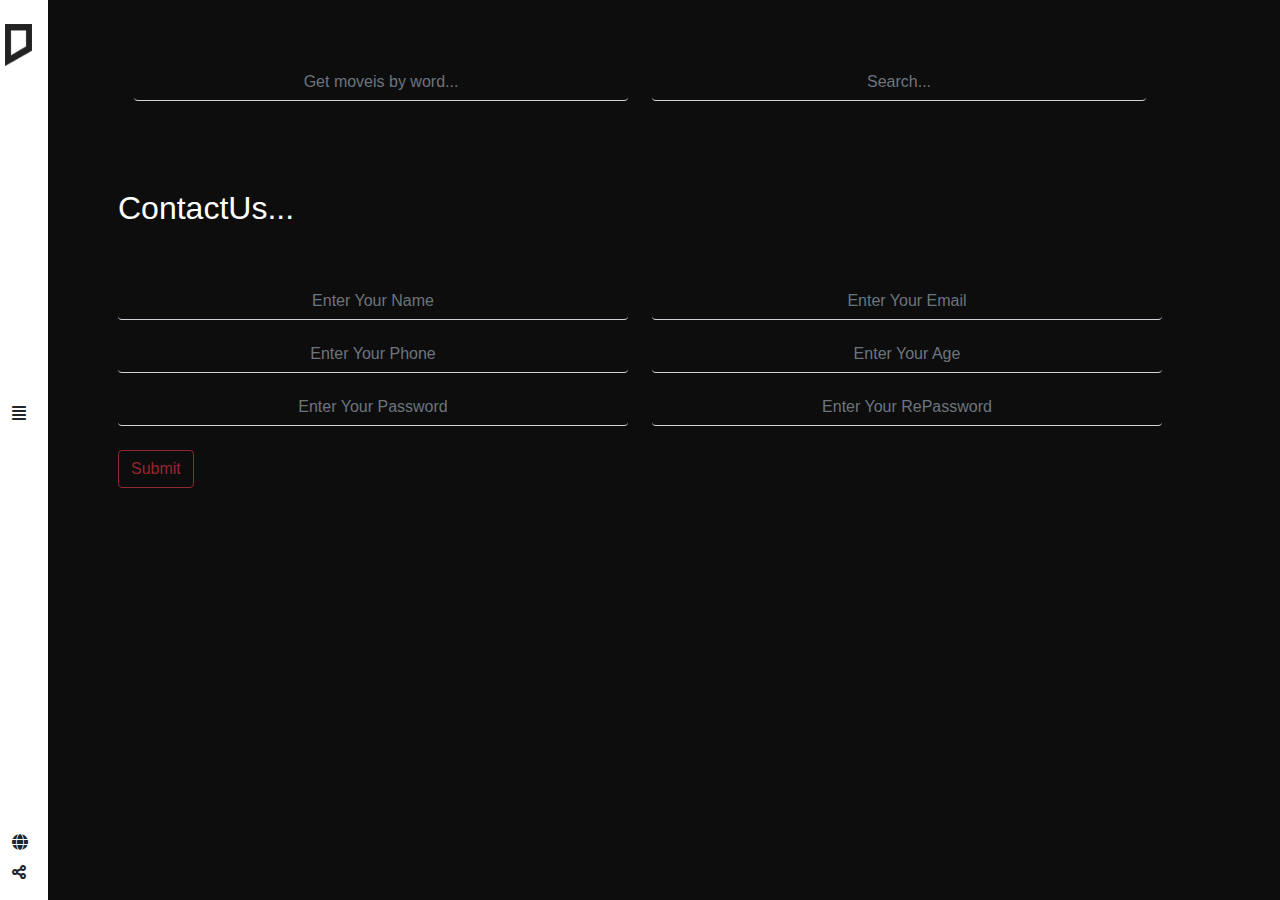
<file: EXAM2/index.html>
<html>
    <head>
        <link rel="stylesheet" href="css/bootstrap.min.css">
        <link rel="stylesheet" href="css/style.css">
        <link rel="stylesheet" href="css/all.min.css">

    </head>

    <body>

        <section id="enter1"  class="position-fixed indexx">
            <div class=" ">
            <div class="row bg-black " >
                <div id="divwidthh" class="col-md-10 position-relative  " style="height: 100vh; width: 250px;">

                    <div class="ms-4">
                   
                        <h6 class="text-white  fw-light mt-4"> <a id="nowP" class="text-decoration-none text-white hOne" href="#"> Now playing </a></h6>
                        <h6 class="text-white  fw-light mt-4"> <a  id="Popular" class="text-decoration-none text-white hTwo" href="#"> Popular </a></h6>
                        <h6  class="text-white  fw-light mt-4"> <a id="topRetad" class="text-decoration-none text-white hThree" href="#"> Top Rated </a></h6>
                        <h6 class="text-white  fw-light mt-4"> <a id="treand" class="text-decoration-none text-white hFour" href="#"> Trending </a></h6>
                        <h6 class="text-white  fw-light mt-4"> <a id="upC" class="text-decoration-none text-white hFive" href="#"> Upcoming </a></h6>
                        <h6 id="contactUs" class="text-white  fw-light mt-4 "> <a class="text-decoration-none text-white hSex" href="#contactUs"> Contact Us </a></h6>

                    </div>


                    <div class="position-absolute pos text-white fw-light ms-3 " >
                        <i class="fab fa-facebook-f ms-3 point " ></i>
                        <i class="fab fa-twitter ms-2  point "></i>
                        <i class="fas fa-globe ms-2 point "></i> 
                        <p class="mt-3">Copyright Â© 2019 All Rights Reserved.</p>
                    </div>
                  
                      
                    
                </div>
                <div class="col bg-white text-center  position-relative" style="width:60px !important ;" >
                    <div  class="mt-4"><img src="images/logo.png" class="w-75" alt=""></div>
                    <div id="enterr" class="position-absolute first"> <i  class="fa fa-align-justify"></i> </div>
                    <div class="position-absolute second"> <i class="fas fa-globe"></i> </div>     
                    <div class="position-absolute third ">  <i class="fas fa-share-alt"></i> </div>
                </div>
            </div>
        </div>
        </section>
        

       <section>
        <div class="container p-5 "  >
            <div class="row  p-3">
                <div class="col "> <input class="form-control def-inp text-center" type="text" placeholder="Get moveis by word..." > </div>
                <div  class="col"> <input id="searchInput"  class="form-control def-inp text-center" type="text" placeholder="Search..."> </div>
            </div>
        </div>
       </section>

       <section>
        <div class="container">
            <div class="row gy-4" id="demo">
             
              
            </div>
        </div>
       </section>

       <section>
        <div class="container p-5">
            <h2 class="text-white fw-light">ContactUs...</h2>
            
            <div class="row pt-5">
                <div class="col "> <input id="nameInp" class="form-control def-inp text-center" type="text" placeholder="Enter Your Name" >
                    <div class="alert alert-danger d-none " id="nameAlert" role="alert" > Your Name is not valid</div>
                </div>
                
                
                <div class="col"> <input id="emailInp" class="form-control def-inp text-center" type="text" placeholder="Enter Your Email">
                    <div class="alert alert-danger d-none " id="emailAlert" role="alert" > entre valid email</div>
                </div>
            </div>
            <div class="row pt-3 ">
                <div class="col "> <input id="phoneInp" class="form-control def-inp text-center" type="text" placeholder="Enter Your Phone" > 
                    <div class="alert alert-danger d-none " id="phoneAlert" role="alert" > entre valid phone</div>
                </div>
                <div class="col"> <input id="ageInp" class="form-control def-inp text-center" type="text" placeholder="Enter Your Age"> 
                    <div class="alert alert-danger d-none " id="ageAlert" role="alert" > entre valid Age</div>
                </div>
            </div>
            <div class="row pt-3 pb-4">
                <div class="col "> <input id="passwordInp" class="form-control def-inp text-center" type="text" placeholder="Enter Your Password" >
                    <div class="alert alert-danger d-none " id="passwordAlert" role="alert" > entre valid password Minimum eight characters, at least one letter and one number:</div>
                </div>
                <div class="col"> <input id="repassInp" class="form-control def-inp text-center" type="text" placeholder="Enter Your RePassword"> 
                    <div class="alert alert-danger d-none " id="repassAlert" role="alert" > entre valid Repassword</div>
                </div>
            </div>

            <button id="addBtn" disabled class="btn btn-outline-danger" > Submit</button>
        </div>
       </section>

        <script src="js/jquery-3.6.0.min.js"></script>
        <script src="js/main.js"></script>
    </body>
</html>
</file>
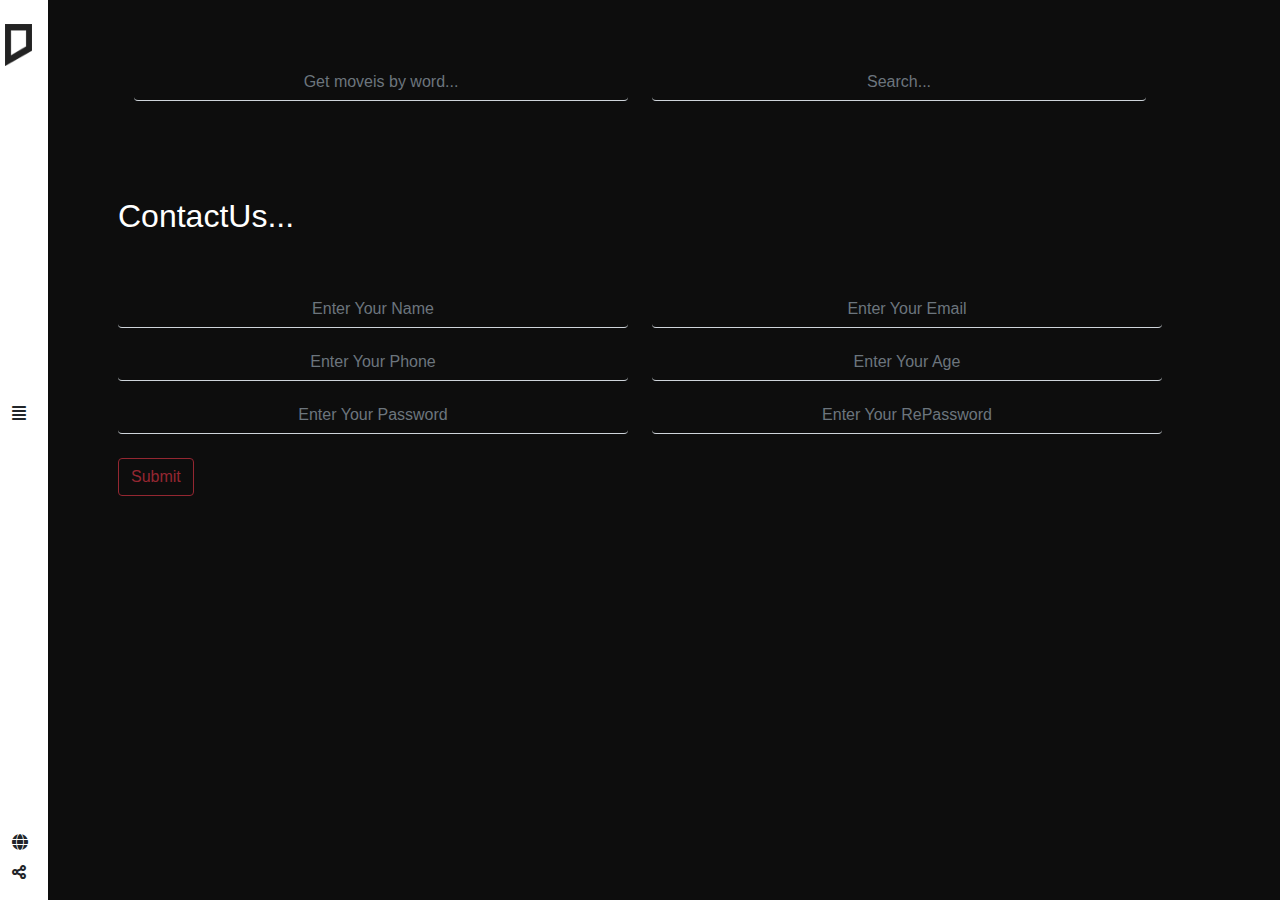
<file: EXAM2/indexPopular.html>
<html>
    <head>
        <link rel="stylesheet" href="css/bootstrap.min.css">
        <link rel="stylesheet" href="css/style.css">
        <link rel="stylesheet" href="css/all.min.css">

    </head>

    <body>

        <section id="enter1"  class="position-fixed indexx">
            <div class=" ">
            <div class="row bg-black " >
                <div id="divwidthh" class="col-md-10 position-relative  " style="height: 100vh; width: 250px;">

                    <div class="ms-4">
                   
                        <h6 class="text-white  fw-light mt-4"> <a class="text-decoration-none text-white hOne" href="index.html"> Now playing </a></h6>
                        <h6 id="Popular" class="text-white  fw-light mt-4"> <a class="text-decoration-none text-white hTwo" href="indexPopular.html"> Popular </a></h6>
                        <h6 id="topRetad" class="text-white  fw-light mt-4"> <a class="text-decoration-none text-white hThree" href="indexTop.html"> Top Rated </a></h6>
                        <h6 class="text-white  fw-light mt-4"> <a class="text-decoration-none text-white hFour" href=""> Trending </a></h6>
                        <h6 class="text-white  fw-light mt-4"> <a class="text-decoration-none text-white hFive" href=""> Upcoming </a></h6>
                        <h6 class="text-white  fw-light mt-4 "> <a class="text-decoration-none text-white hSex" href="https://www.youtube.com/watch?v=UwxGW1NhSvY"> Contact Us </a></h6>

                    </div>


                    <div class="position-absolute pos text-white fw-light ms-3 " >
                        <i class="fab fa-facebook-f ms-3 point " ></i>
                        <i class="fab fa-twitter ms-2  point "></i>
                        <i class="fas fa-globe ms-2 point "></i> 
                        <p class="mt-3">Copyright Â© 2019 All Rights Reserved.</p>
                    </div>
                  
                      
                    
                </div>
                <div class="col bg-white text-center  position-relative" style="width:60px !important ;" >
                    <div  class="mt-4"><img src="images/logo.png" class="w-75" alt=""></div>
                    <div id="enterr" class="position-absolute first"> <i  class="fa fa-align-justify"></i> </div>
                    <div class="position-absolute second"> <i class="fas fa-globe"></i> </div>     
                    <div class="position-absolute third ">  <i class="fas fa-share-alt"></i> </div>
                </div>
            </div>
        </div>
        </section>
        

       <section>
        <div class="container p-5 "  >
            <div class="row  p-3">
                <div class="col "> <input class="form-control def-inp text-center" type="text" placeholder="Get moveis by word..." > </div>
                <div id="searchInput" class="col"> <input class="form-control def-inp text-center" type="text" placeholder="Search..."> </div>
            </div>
        </div>
       </section>

       <section>
        <div class="container">
            <div class="row gy-3" id="demo">
             
              
            </div>
        </div>
       </section>

       <section>
        <div class="container p-5">
            <h2 class="text-white fw-light">ContactUs...</h2>
            
            <div class="row pt-5">
                <div class="col "> <input class="form-control def-inp text-center" type="text" placeholder="Enter Your Name" > </div>
                <div class="col"> <input class="form-control def-inp text-center" type="text" placeholder="Enter Your Email"> </div>
            </div>
            <div class="row pt-3 ">
                <div class="col "> <input class="form-control def-inp text-center" type="text" placeholder="Enter Your Phone" > </div>
                <div class="col"> <input class="form-control def-inp text-center" type="text" placeholder="Enter Your Age"> </div>
            </div>
            <div class="row pt-3 pb-4">
                <div class="col "> <input class="form-control def-inp text-center" type="text" placeholder="Enter Your Password" > </div>
                <div class="col"> <input class="form-control def-inp text-center" type="text" placeholder="Enter Your RePassword"> </div>
            </div>

            <button disabled class="btn btn-outline-danger " > Submit</button>
        </div>
       </section>


        <script src="js/jquery-3.6.0.min.js"></script>
        <script src="js/main.js"></script>
    </body>
</html>
</file>
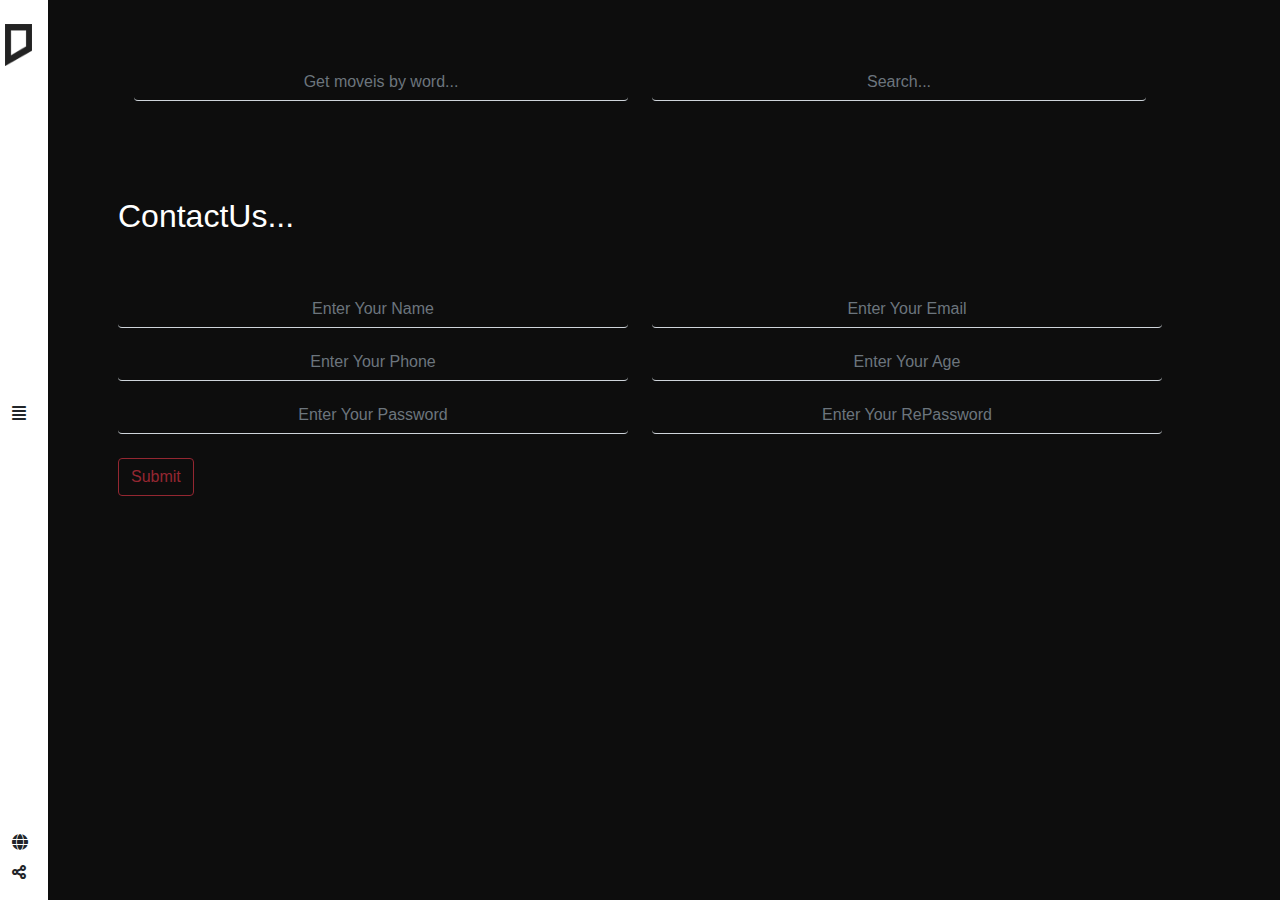
<file: EXAM2/indexTop.html>
<html>
    <head>
        <link rel="stylesheet" href="css/bootstrap.min.css">
        <link rel="stylesheet" href="css/style.css">
        <link rel="stylesheet" href="css/all.min.css">

    </head>

    <body>

        <section id="enter1"  class="position-fixed indexx">
            <div class=" ">
            <div class="row bg-black " >
                <div id="divwidthh" class="col-md-10 position-relative  " style="height: 100vh; width: 250px;">

                    <div class="ms-4">
                   
                        <h6 class="text-white  fw-light mt-4"> <a class="text-decoration-none text-white hOne" href="index.html"> Now playing </a></h6>
                        <h6 id="Popular" class="text-white  fw-light mt-4"> <a class="text-decoration-none text-white hTwo" href="indexPopular.html"> Popular </a></h6>
                        <h6 id="topRetad" class="text-white  fw-light mt-4"> <a class="text-decoration-none text-white hThree" href="indexTop.html"> Top Rated </a></h6>
                        <h6 class="text-white  fw-light mt-4"> <a class="text-decoration-none text-white hFour" href=""> Trending </a></h6>
                        <h6 class="text-white  fw-light mt-4"> <a class="text-decoration-none text-white hFive" href=""> Upcoming </a></h6>
                        <h6 class="text-white  fw-light mt-4 "> <a class="text-decoration-none text-white hSex" href="https://www.youtube.com/watch?v=UwxGW1NhSvY"> Contact Us </a></h6>

                    </div>


                    <div class="position-absolute pos text-white fw-light ms-3 " >
                        <i class="fab fa-facebook-f ms-3 point " ></i>
                        <i class="fab fa-twitter ms-2  point "></i>
                        <i class="fas fa-globe ms-2 point "></i> 
                        <p class="mt-3">Copyright Â© 2019 All Rights Reserved.</p>
                    </div>
                  
                      
                    
                </div>
                <div class="col bg-white text-center  position-relative" style="width:60px !important ;" >
                    <div  class="mt-4"><img src="images/logo.png" class="w-75" alt=""></div>
                    <div id="enterr" class="position-absolute first"> <i  class="fa fa-align-justify"></i> </div>
                    <div class="position-absolute second"> <i class="fas fa-globe"></i> </div>     
                    <div class="position-absolute third ">  <i class="fas fa-share-alt"></i> </div>
                </div>
            </div>
        </div>
        </section>
        

       <section>
        <div class="container p-5 "  >
            <div class="row  p-3">
                <div class="col "> <input class="form-control def-inp text-center" type="text" placeholder="Get moveis by word..." > </div>
                <div id="searchInput" class="col"> <input class="form-control def-inp text-center" type="text" placeholder="Search..."> </div>
            </div>
        </div>
       </section>

       <section>
        <div class="container">
            <div class="row gy-3" id="demo">
             
              
            </div>
        </div>
       </section>

       <section>
        <div class="container p-5">
            <h2 class="text-white fw-light">ContactUs...</h2>
            
            <div class="row pt-5">
                <div class="col "> <input class="form-control def-inp text-center" type="text" placeholder="Enter Your Name" > </div>
                <div class="col"> <input class="form-control def-inp text-center" type="text" placeholder="Enter Your Email"> </div>
            </div>
            <div class="row pt-3 ">
                <div class="col "> <input class="form-control def-inp text-center" type="text" placeholder="Enter Your Phone" > </div>
                <div class="col"> <input class="form-control def-inp text-center" type="text" placeholder="Enter Your Age"> </div>
            </div>
            <div class="row pt-3 pb-4">
                <div class="col "> <input class="form-control def-inp text-center" type="text" placeholder="Enter Your Password" > </div>
                <div class="col"> <input class="form-control def-inp text-center" type="text" placeholder="Enter Your RePassword"> </div>
            </div>

            <button disabled class="btn btn-outline-danger " > Submit</button>
        </div>
       </section>


        <script src="js/jquery-3.6.0.min.js"></script>
        <script src="js/mainTop.js"></script>
    </body>
</html>
</file>
<file: EXAM2/css/style.css>
body{
    background-color: #000000f2;
    font-family: -apple-system,BlinkMacSystemFont,"Segoe UI",Roboto,"Helvetica Neue",Arial,"Noto Sans",sans-serif,"Apple Color Emoji","Segoe UI Emoji","Segoe UI Symbol","Noto Color Emoji" !important;
}

.indexx{
    z-index: 999;
    left: -250px;
}

.pos{
    bottom: 50px;
}

a{
    display: none;
    transition: color 1s !important;


}
a:hover{
    color: rgb(255, 105, 105) !important;
}

.first{

top: 45%;
left: 40%;
cursor: pointer;

}
.point{
    cursor: pointer;
    transition: color .5s !important;
    
}
.point:hover{
    color: rgb(255, 105, 105) !important;
}

.second{
    bottom: 50px;
    left: 40%;
    cursor: pointer;

}
.third{
    left: 40%;
    bottom: 20px;
    cursor: pointer;
}


.def-inp{

    
    background-color: transparent !important;
     border-top: 0px !important; 
     border-left: 0px;
     border-right: 0px;

    

}

.w-100  {
    border-radius: 5px !important;
}

.layer{
    border-radius: 5px !important;
    top: 100%;
    bottom: 0px;
    left: 10px;
    right: 10px;
    overflow: hidden;
    background-color: rgba(255,255,255,.7);
    position: absolute;
    text-align: center;
    transition: all 1s;
    


}

.hov:hover .layer{
    top: 0px  !important;
    overflow: inherit !important;
    

}

.hov{
    overflow: hidden;
}
</file>
